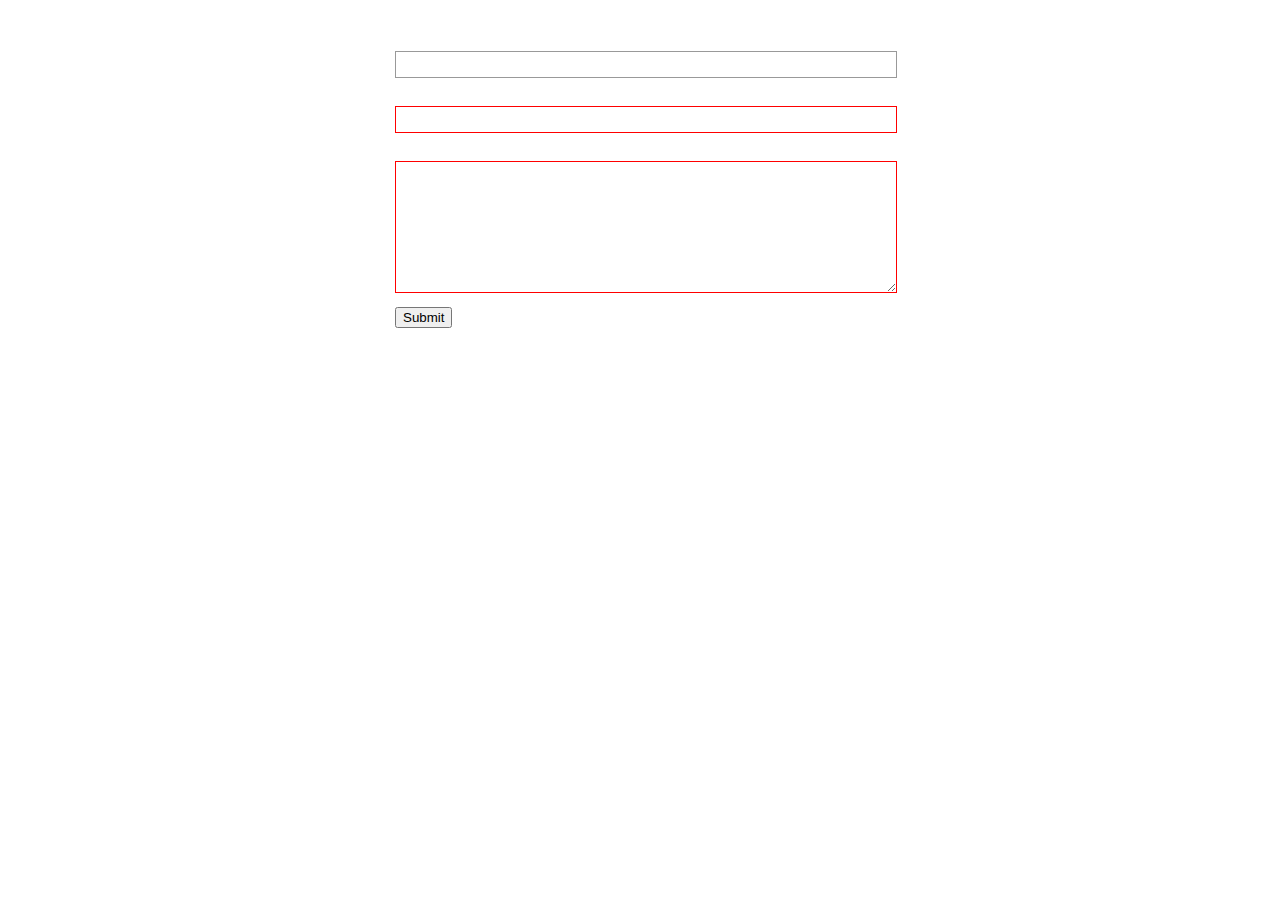
<file: contact.html>
<!DOCTYPE html>
<html lang="en-US">
<head>
    <meta charset="utf-8">
    <title>Contact</title>
    <link rel="stylesheet" href="css2/style2.css" />
</head>
<body>
    <form>
  
        <div>
          <label for="name">Name</label>
          <input type="text" name="name" id="name" />
        </div>
        
        <div>
          <label for="email">Email</label>
          <input type="email" name="email" id="email" required />
        </div>
          
        <div>
          <label for="textarea">Comment</label>
          <textarea cols="40" rows="8" name="textarea" id="textarea" required></textarea>
        </div>
      
        <div class="buttons">
          <input type="submit" value="Submit" />
        </div>
      </form>  
</body>
</html>
</file>
<file: css2/style2.css>
body{
    font-family: 'Lucida Sans', 'Lucida Sans Regular', 'Lucida Grande', 'Lucida Sans Unicode', Geneva, Verdana, sans-serif;
    color: white;
    background: 
    url(https://image.freepik.com/free-photo/flat-lay-ice-cream-cones-collection-dark-stone-background_35641-3048.jpg);
    background-size: cover;
}
input:required,
textarea:required {
  border-color: red !important;
}
input:required + label {
  color: red;
}

form {
  padding: 20px; 
  max-width: 500px;
  margin: 0 auto;
}
form div {
  padding: 5px;
}
label {
  display: block;
}
input + label {
  display: inline-block;
  margin-right: 10px;
}

input[type=text],
input[type=email],
textarea {
  border: 1px solid #999;
  padding: 5px;
  width: 100%;
}
</file>
